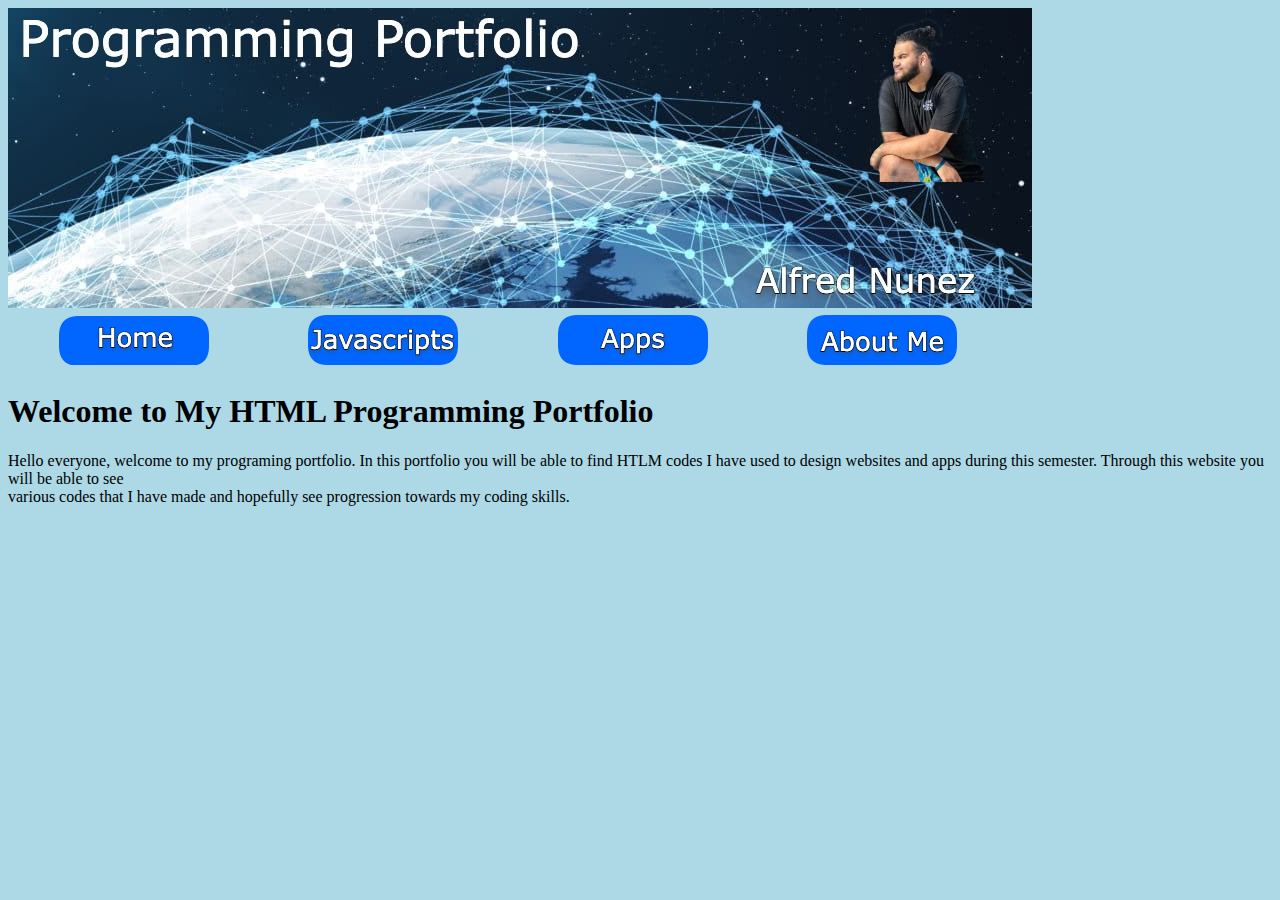
<file: index.html>
<!DOCTYPE HTML>
<html>

  <head>
    <meta charset="utf-8">
    <title> Alfred's Programming Portfolio</title>
    <link rel="stylesheet" href="style.css">
  </head>
  
  <body>
    <img src="myBanner.jpg">
    <table id="nav-table">
      <tr>
        <td id="nav-td"><a href="index.html"><img src="Home.png"</a></td>
        <td id="nav-td"><a href="javascripts.html"><img src="Javascripts.png"></a></td>
        <td id="nav-td"><a href="apps.html"><img src="Apps.png"></a></td>
        <td id="nav-td"><a href="aboutme.html"><img src="About Me.png"></a></td>  
      </tr>
    </table>
    <h1>Welcome to My HTML Programming Portfolio</h1>
    <p>Hello everyone, welcome to my programing portfolio. In this portfolio you will be able to find HTLM codes I have used to design websites and apps during this semester. Through this website you will be able to see<br>
various codes that I have made and hopefully see progression towards my coding skills.
    </p>
  </body>
  
</html>
</file>
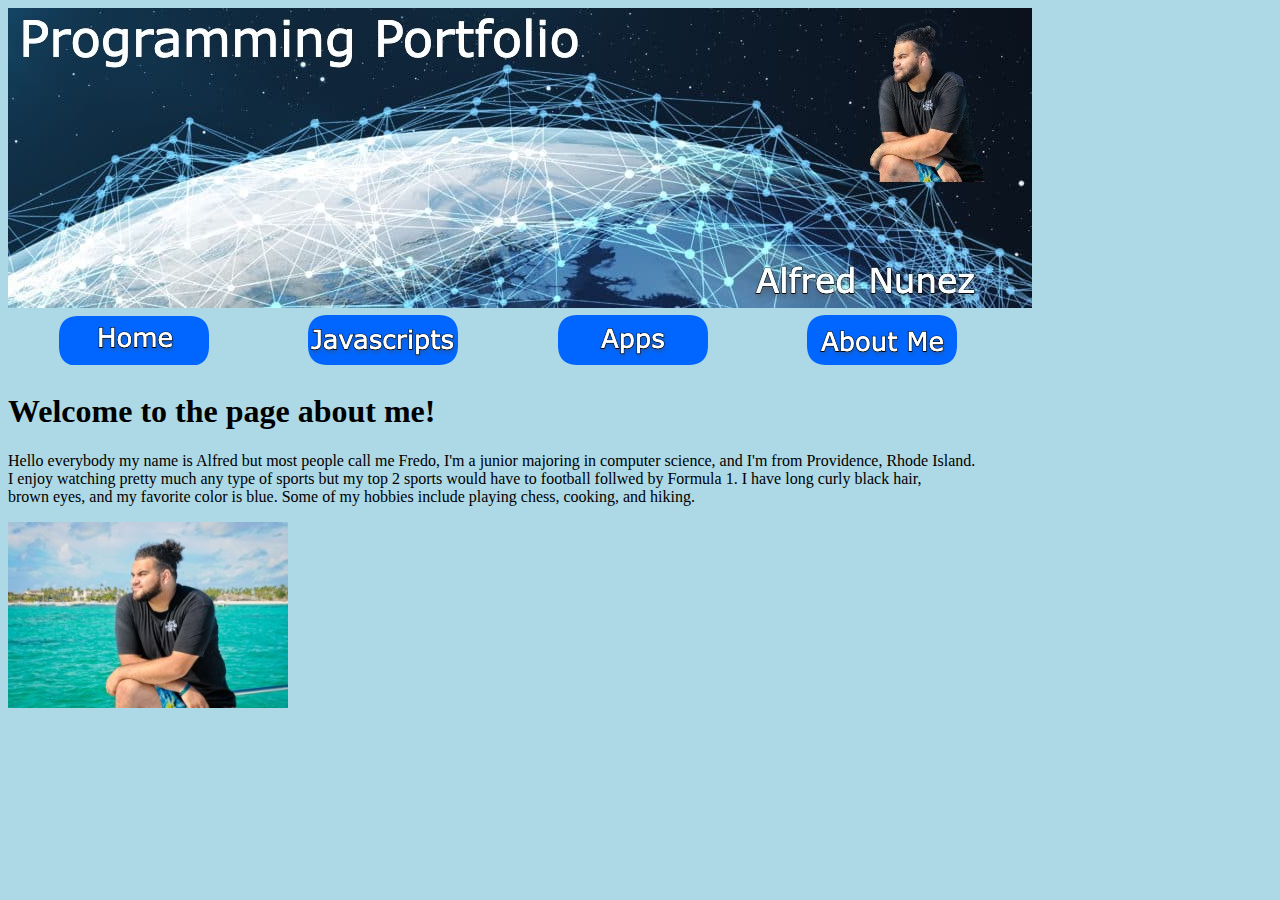
<file: aboutme.html>
<!DOCTYPE HTML>
<html>
  
  <head>
     <meta charset="utf-8">
    <title>About Me</title>
    <link rel="stylesheet" href="style.css">
  </head>
  
  <body>
    <img src="myBanner.jpg">
    <table id="nav-table">
      <tr>
        <td id="nav-td"><a href="index.html"><img src="Home.png"></a></td>
        <td id="nav-td"><a href="javascripts.html"><img src="Javascripts.png"></a></td>
        <td id="nav-td"><a href="apps.html"><img src="Apps.png"></a></td>
        <td id="nav-td"><a href="aboutme.html"><img src="About Me.png"></a></td>  
    </table>   
    <h1>Welcome to the page about me!</h1>
    <p>Hello everybody my name is Alfred but most people call me Fredo, I'm a junior majoring in computer science, and I'm from Providence, Rhode Island.<br>
      I enjoy watching pretty much any type of sports but my top 2 sports would have to football follwed by Formula 1. I have long curly black hair,<br>
      brown eyes, and my favorite color is blue. Some of my hobbies include playing chess, cooking, and hiking.
    </p>
    <img src="Nunez.jpg">
  </body>
</html>
</file>
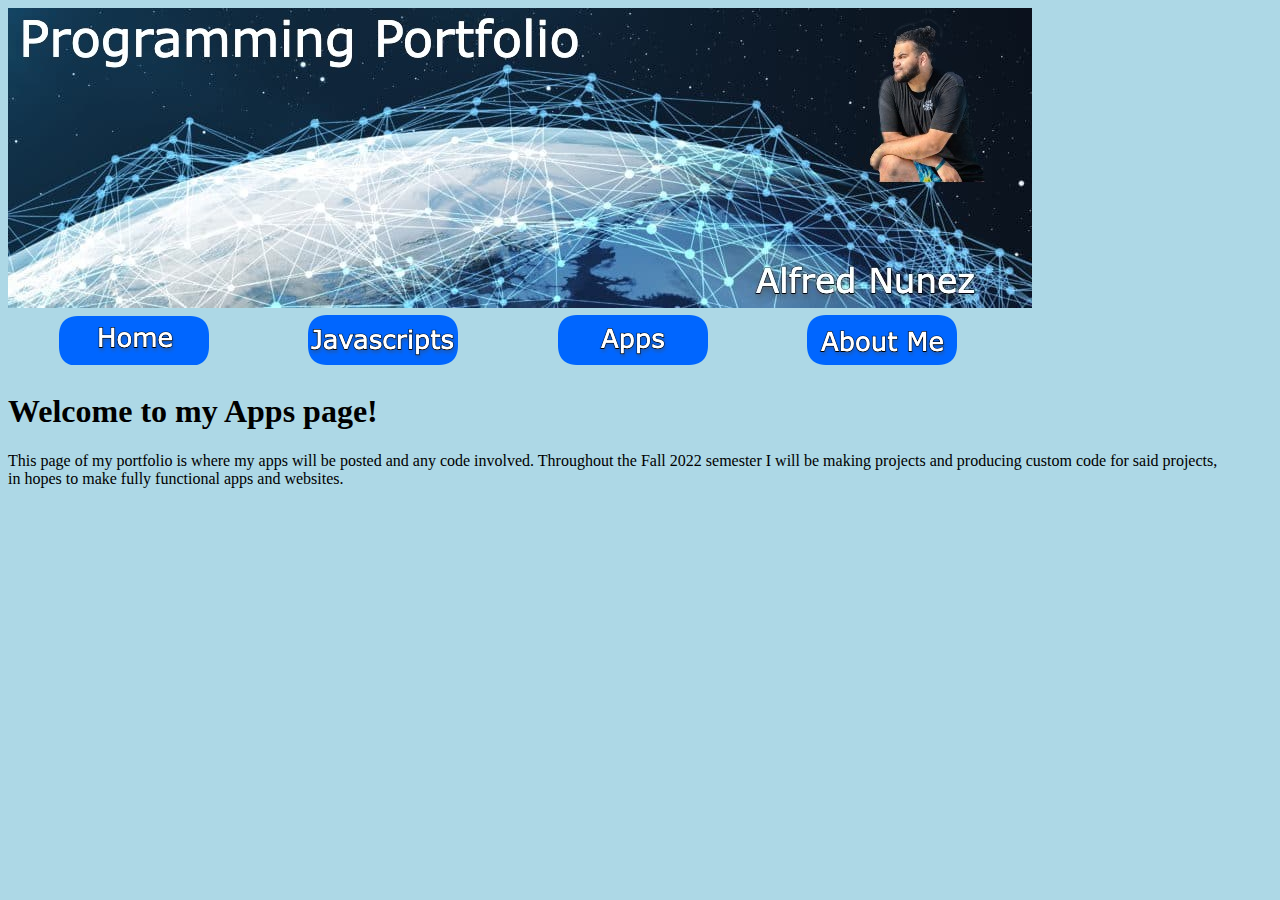
<file: apps.html>
<!DOCTYPE HTML>
<html>
  
  <head>
     <meta charset="utf-8">
    <title>Apps</title>
    <link rel="stylesheet" href="style.css">
  </head>
  
  <body>
    <img src="myBanner.jpg">
    <table id="nav-table">
      <tr>
        <td id="nav-td"><a href="index.html"><img src="Home.png"></a></td>
        <td id="nav-td"><a href="javascripts.html"><img src="Javascripts.png"></a></td>
        <td id="nav-td"><a href="apps.html"><img src="Apps.png"></a></td>
        <td id="nav-td"><a href="aboutme.html"><img src="About Me.png"></a></td>    
    </table>
    <h1>Welcome to my Apps page!</h1>
    <p>This page of my portfolio is where my apps will be posted and any code involved. Throughout the Fall 2022 semester I will be making projects and producing custom code for said projects,<br>
in hopes to make fully functional apps and websites.
    </p>
  </body>
</html>
</file>
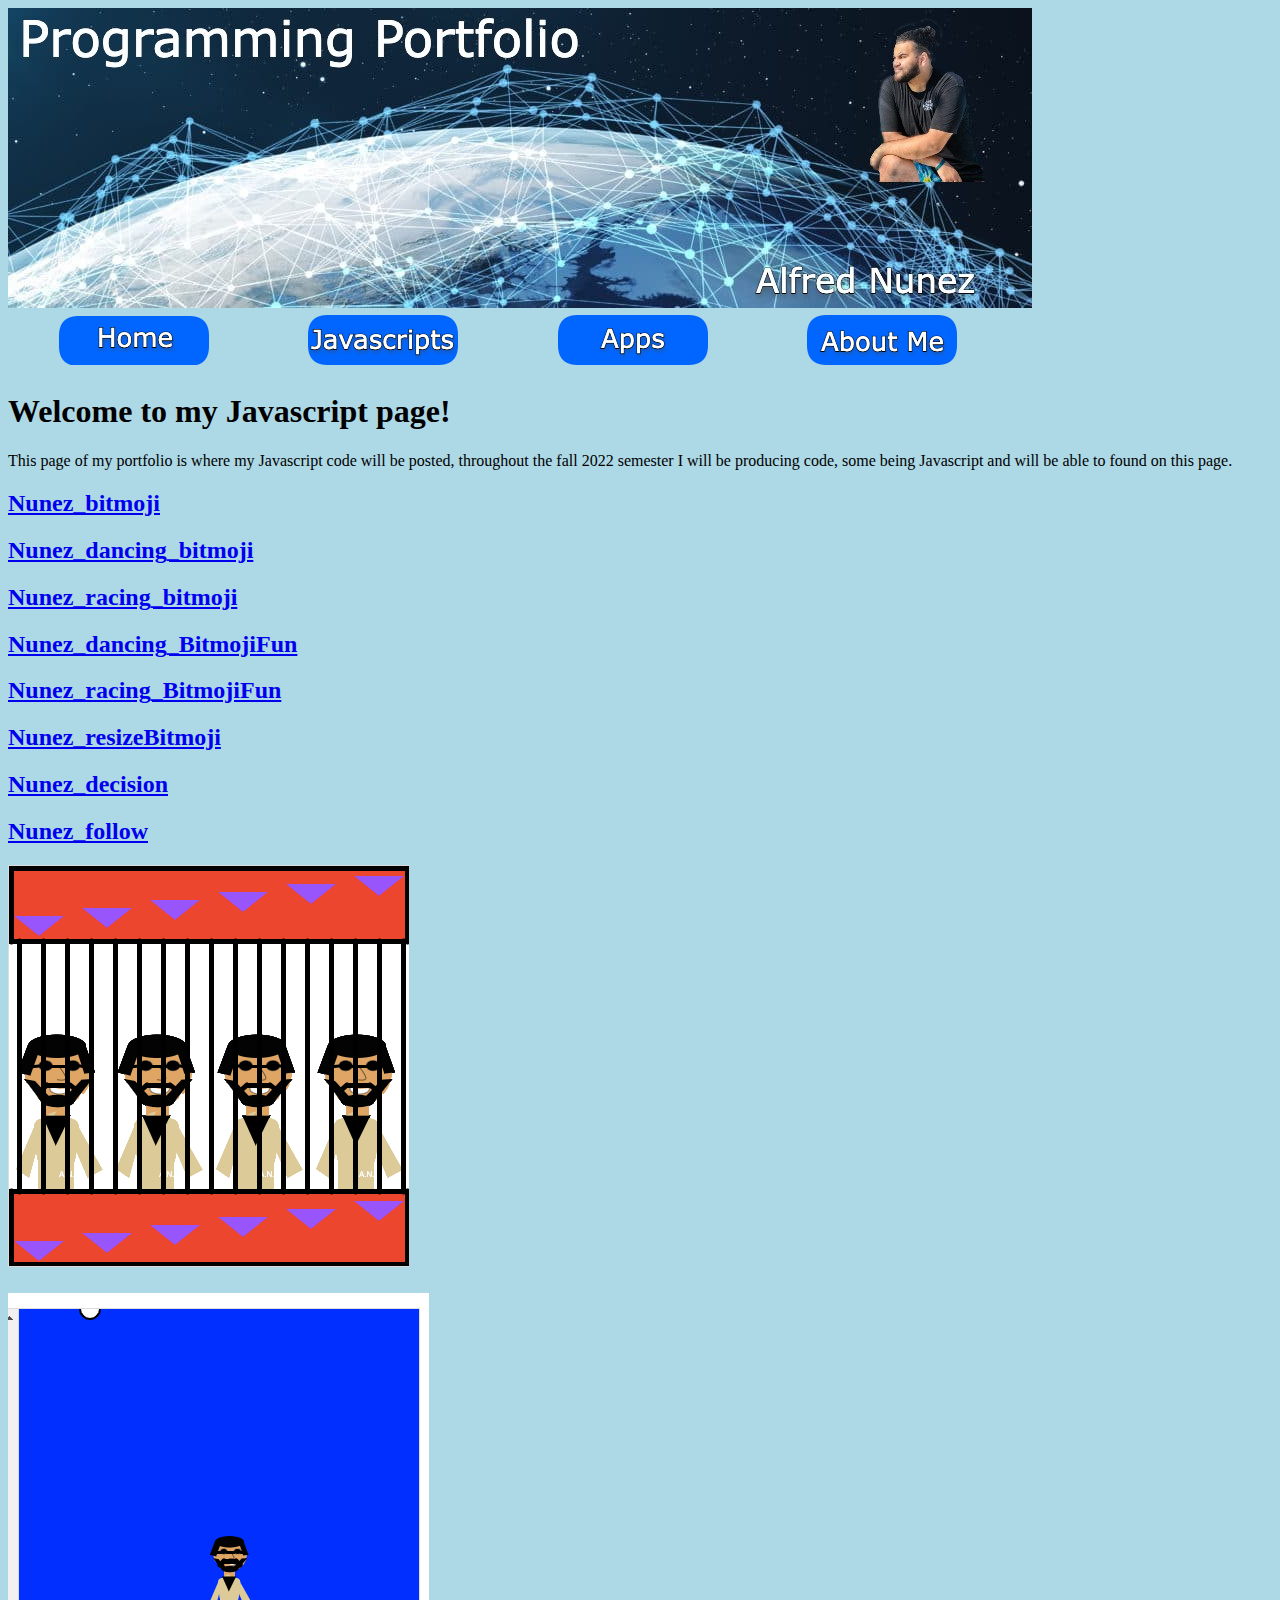
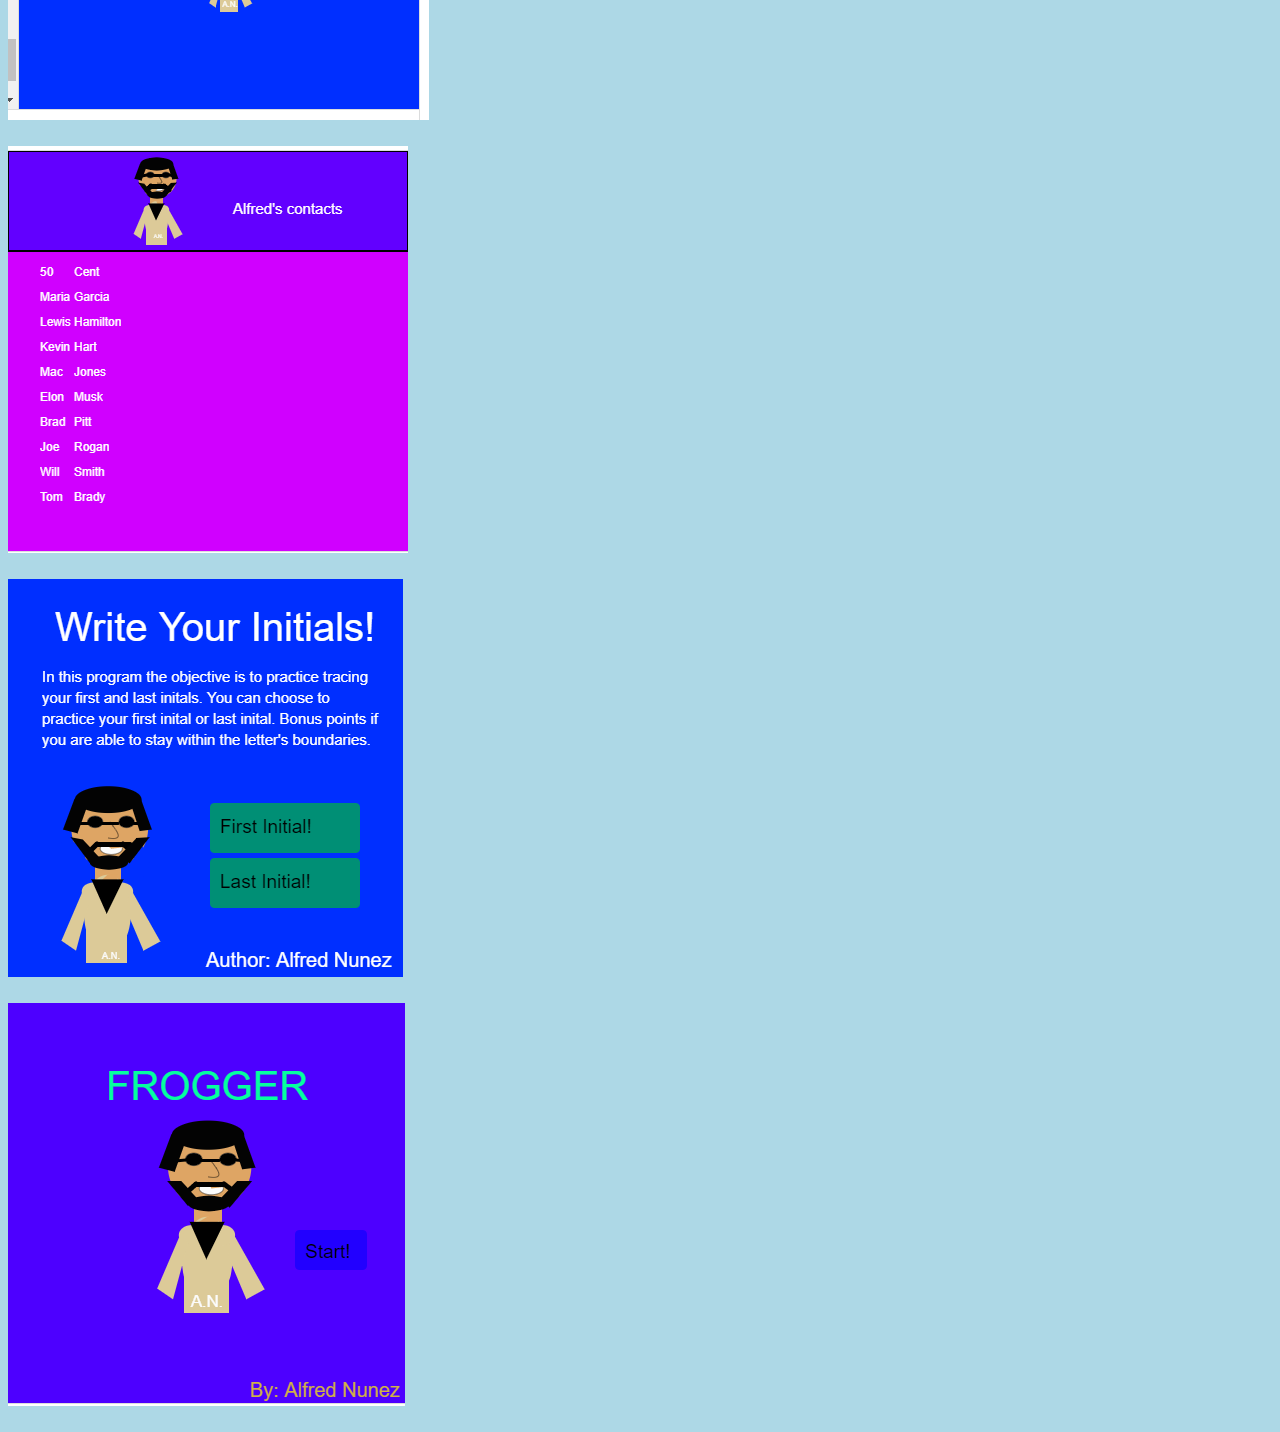
<file: javascripts.html>
<!DOCTYPE HTML>
<html>
  
  <head>
     <meta charset="utf-8">
    <title>My Javascript's Page</title>
    <link rel="stylesheet" href="style.css">
  </head>
  
  <body>
    <img src="myBanner.jpg">
    <table id="nav-table">
      <tr>
        <td id="nav-td"><a href="index.html"><img src="Home.png"></a></td>
        <td id="nav-td"><a href="javascripts.html"><img src="Javascripts.png"></a></td>
        <td id="nav-td"><a href="apps.html"><img src="Apps.png"></a></td>
        <td id="nav-td"><a href="aboutme.html"><img src="About Me.png"></a></td>  
    </table>    
    <h1>Welcome to my Javascript page!</h1>
    <p>This page of my portfolio is where my Javascript code will be posted, throughout the fall 2022 semester I will be producing code, some being Javascript and will be able to found on this page.<br>
    </p>
  </body>
</html>
<h2><a href="https://www.khanacademy.org/computer-programming/nunez_bitmoji/5530413415579648">Nunez_bitmoji</a></h2><script src="https://www.khanacademy.org/computer-programming/nunez_bitmoji/5530413415579648/embed.js?editor=no&buttons=no&author=no&embed=yes"></script>
<h2><a href="https://www.khanacademy.org/computer-programming/nunez_dancing_bitmoji/4546779938340864">Nunez_dancing_bitmoji</a></h2><script src="https://www.khanacademy.org/computer-programming/nunez_dancing_bitmoji/4546779938340864/embed.js?editor=no&buttons=no&author=no&embed=yes"></script>
<h2><a href="https://www.khanacademy.org/computer-programming/nunez_racing_bitmoji/6526746372915200">Nunez_racing_bitmoji</a></h2><script src="https://www.khanacademy.org/computer-programming/nunez_racing_bitmoji/6526746372915200/embed.js?editor=no&buttons=no&author=no&embed=yes"></script>
<h2><a href="https://www.khanacademy.org/computer-programming/nunez_dancing_bitmojifun/6543648721780736">Nunez_dancing_BitmojiFun</a></h2><script src="https://www.khanacademy.org/computer-programming/nunez_dancing_bitmojifun/6543648721780736/embed.js?editor=no&buttons=no&author=no&embed=yes"></script>
<h2><a href="https://www.khanacademy.org/computer-programming/nunez_racing_bitmojifun/4521220294361088">Nunez_racing_BitmojiFun</a></h2><script src="https://www.khanacademy.org/computer-programming/nunez_racing_bitmojifun/4521220294361088/embed.js?editor=no&buttons=no&author=no&embed=yes"></script>
<h2><a href="https://www.khanacademy.org/computer-programming/nunez_resizebitmoji/5745222354518016">Nunez_resizeBitmoji</a></h2><script src="https://www.khanacademy.org/computer-programming/nunez_resizebitmoji/5745222354518016/embed.js?editor=no&buttons=no&author=no&embed=yes"></script>
<h2><a href="https://www.khanacademy.org/computer-programming/nunez_decision/4646829746077696">Nunez_decision</a></h2><script src="https://www.khanacademy.org/computer-programming/nunez_decision/4646829746077696/embed.js?editor=no&buttons=no&author=no&embed=yes"></script>
<h2><a href="https://www.khanacademy.org/computer-programming/nunez_follow/4535859434536960">Nunez_follow</a></h2><script src="https://www.khanacademy.org/computer-programming/nunez_follow/4535859434536960/embed.js?editor=no&buttons=no&author=no&embed=yes"></script>
<h2><a href="https://www.khanacademy.org/computer-programming/nunez_zoo/6513927275462656"><img src="Nunez_zoo.png"></a>
<h2><a href="https://www.khanacademy.org/computer-programming/nunez_tag/5601079749820416"><img src="Nunez_tag.png"></a>
<h2><a href="https://www.khanacademy.org/computer-programming/nunez_contacts/4629104223109120"><img src="Nunez_contacts.png"></a>
<h2><a href="https://www.khanacademy.org/computer-programming/nunez_education/6678987071340544"><img src = "Nunez_initials.png"></a>
<h2><a href="https://www.khanacademy.org/computer-programming/nunez_frogger/5355605681815552"><img src = "Nunez_Frogger.png"></a>
</file>
<file: style.css>
body { 
  background-color: lightblue;
}
#nav-table {width: 1000px;}
#nav-td {width: 250px; text-align:center;}
</file>
